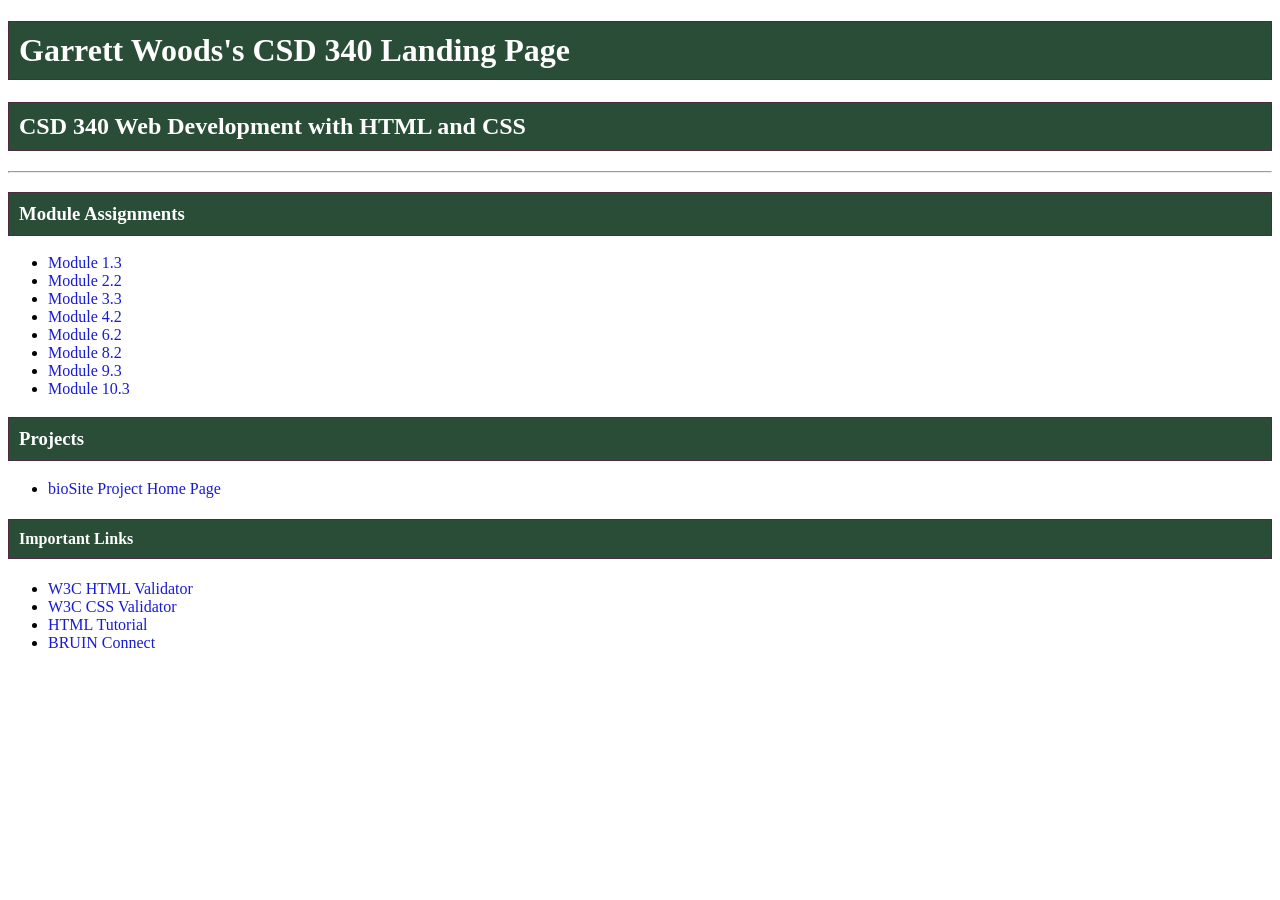
<file: index.html>
<!-- Garrett Woods Index Page -->

<!DOCTYPE html>
<html lang="en">
<head>
    <meta charset="UTF-8">
    <title>DSD 340 Web Development with HTML and CSS</title>
    <link rel="stylesheet" href="site.css">
    <meta name ="description"
          content="Landing Page">
    <meta name ="robots"
          content ="noindex">
    <meta name="author"
          content="Garrett Woods">
    <meta name="pragma"
          content="no-cache">
</head>
<body>
    <div id="container">
        <h1>Garrett Woods's CSD 340 Landing Page</h1>
        <h2>CSD 340 Web Development with HTML and CSS</h2>
        <hr>
        <h3>Module Assignments</h3>
            <ul>
                <li><a href="module-1/woods-module-1.3.docx.docx">Module 1.3</a></li>
                <li><a href="module-2/woods_mod2_2.html">Module 2.2</a></li>
                <li><a href="module-3/Woods_Mod3_3.html">Module 3.3</a></li>
                <li><a href="module-4/Woods_Mod4_2.html">Module 4.2</a></li>
                <li><a href="module-6/Woods_Mod6_2.html">Module 6.2</a></li>
                <li><a href="module-8/Woods_Mod_8_2.html">Module 8.2</a></li>
                <li><a href="module-9/Woods_Mod9_3.html">Module 9.3</a></li>
                <li><a href="module-10/Woods_Mod10.3.html">Module 10.3</a></li>
            </ul>
        <h3>Projects</h3>
            <ul>
                <li><a href="bioSite/index.html">bioSite Project Home Page</a></li>
            </ul>
        <h4>Important Links</h4>
            <ul>
                <li><a href="https://validator.w3.org/">W3C HTML Validator</a></li>
                <li><a href="http://jigsaw.w3.org/css-validator/">W3C CSS Validator</a></li>
                <li><a href="https://www.w3schools.com/html/">HTML Tutorial</a></li>
                <li><a href="https://bruinconnect.bellevue.edu/">BRUIN Connect</a></li>
            </ul>
    </div>

</body>
</html>
</file>
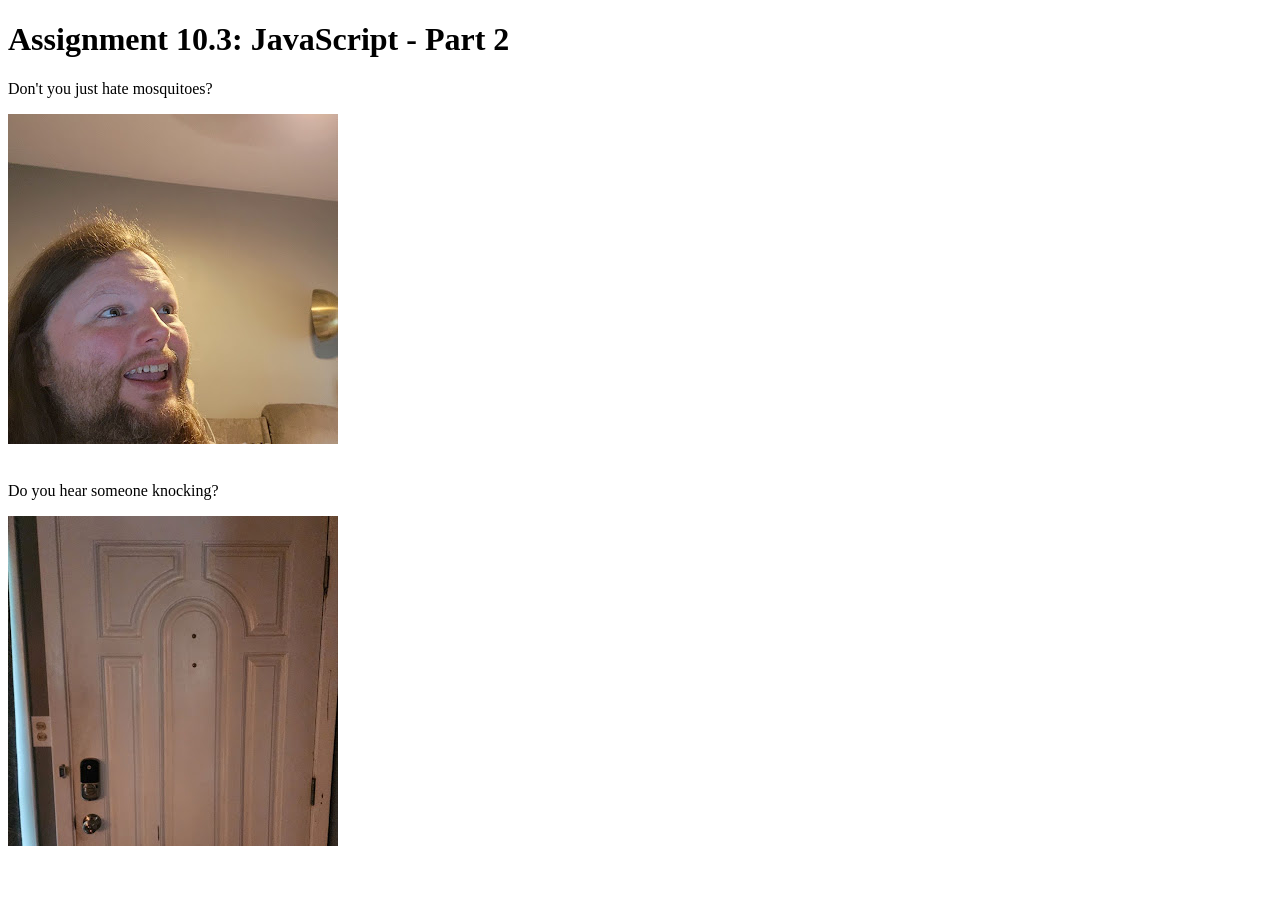
<file: module-10/Woods_Mod10.3.html>
<!-- Garrett Woods Module 10.3 -->

<!DOCTYPE html>
<html lang="en">
<head>
  <meta charset="UTF-8">
  <title>CSD 340 Web Development with HTML and CSS</title>
</head>
<body>
  <h1>Assignment 10.3: JavaScript - Part 2</h1>

  <!-- Setting up the functions -->
  <div>
    <p id="javaScriptText1" style="width: max-content;">Don't you just hate mosquitoes?</p>
    <img id="javaScriptImage1" style="width: max-content" src="images/before_mouse_attack.jpg" alt="Picture of a person being happy">
  </div>
  <br>

  <div>
    <p id="javaScriptText2" style="width: max-content";>Do you hear someone knocking?</p>
    <img id="javaScriptImage2" style="width: max-content" src="images/closed_door.jpg" alt="Picture of a closed door.">
  </div>

  <script>
    const img1 = document.getElementById("javaScriptImage1")
    const txt1 = document.getElementById("javaScriptText1")

    // creates the functions for mousing over and out for the first image as well as the on Click
    function mouseOver1() {
      img1.src = "images/mouse_attack.jpg"
      img1.alt = "A mosquito attacks"
      txt1.style.color = "blue";
      txt1.innerText = "Can you try to get the mosquitoe for me, please?"}

    function mouseOut1() {
      img1.src = "images/before_mouse_attack.jpg";
      img1.alt = "Picture of a person being happy"
      txt1.style.color = "black"
      txt1.innerText = "Don't you just hate mosquitoes?"}

    function imageClick(event) {
      alert("Thank you for trying")}

  //Sets up the page to look for these events and points it the correct function.
  img1.addEventListener('mouseover', mouseOver1);
  img1.addEventListener('mouseout', mouseOut1);
  txt1.addEventListener('mouseover', mouseOver1);
  txt1.addEventListener('mouseout', mouseOut1);
  img1.addEventListener('click', imageClick);

    const img2 = document.getElementById("javaScriptImage2")
    const txt2 = document.getElementById("javaScriptText2")

    //Creates the functions for the second image and text
    function mouseOver2() {
      img2.src = "images/open_door.jpg";
      img2.alt = "Picture of an open door"
      txt2.style.color = "green"
      txt2.innerText = "Must've been the wind"}

    function mouseOut2() {
      img2.src = "images/closed_door.jpg";
      img2.alt = "Picture of a closed door"
      txt2.style.color = "black"
      txt2.innerText = "Do you hear someone knocking?"}

  //Sets up the page to look for these events and points it the correct function.
  img2.addEventListener('mouseover', mouseOver2);
  img2.addEventListener('mouseout', mouseOut2);
  txt2.addEventListener('mouseover', mouseOver2);
  txt2.addEventListener('mouseout', mouseOut2);
  </script>

</body>
</html>
</file>
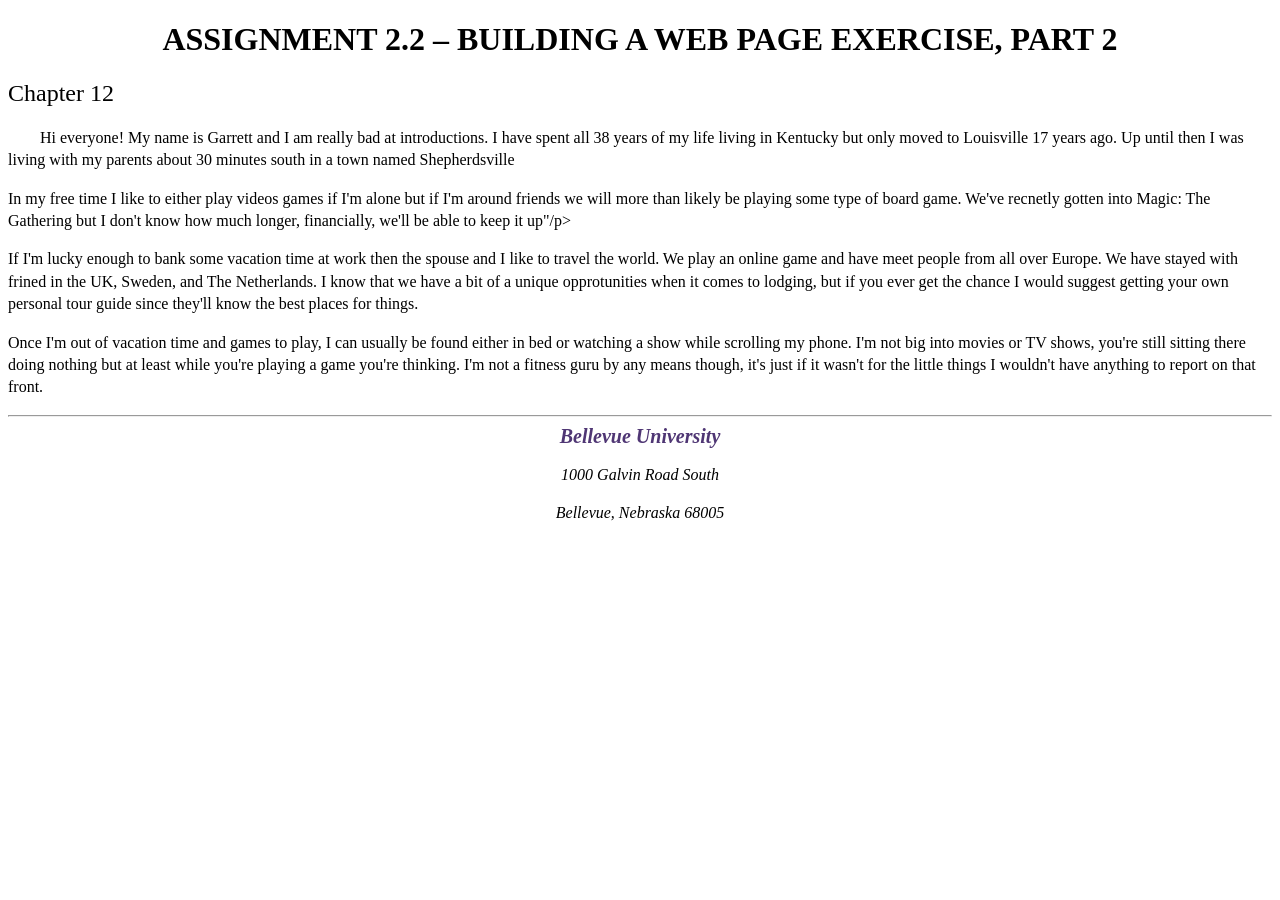
<file: module-2/woods_mod2_2.html>
<!DOCTYPE html>
<html lang="en">
<head>
    <meta charset="UTF-8">
    <title>CSD 340 Development with HTML and CSS</title>
    <link rel="stylesheet" href="woods_mod2_2.css">
    <meta name ="description"
        content="a quick intro to me"/>
    <meta name ="robots"
          content ="noindex"/>
    <meta name="author"
          content="Garrett Woods"/>
    <meta name="pragma"
          content="no-cache"/>
</head>
<body>
    <div id="container">
        <h1>Assignment 2.2 – Building a Web Page Exercise, Part 2</h1>
        <h2>Chapter 12</h2>
        <p class=intro>Hi everyone! My name is Garrett and I am <span class="sentance">really bad</span> at introductions. I have spent all 38 years of my life living in Kentucky but only moved to Louisville 17 years ago. Up until then I was living with my parents about 30 minutes south in a town named Shepherdsville</p>
        <p>In my free time I like to either play videos games if I'm alone but if I'm around friends we will more than likely be playing some type of board game. We've recnetly gotten into Magic: The Gathering but I don't know how much longer, financially, we'll be able to keep it up"/p>
        <p>If I'm lucky enough to bank some vacation time at work then the spouse and I like to travel the world. We play an online game and have meet people from all over Europe. We have stayed with frined in the UK, Sweden, and The Netherlands. I know that we have a bit of a unique opprotunities when it comes to lodging, but if you ever get the chance I would suggest getting your own personal tour guide since they'll know the best places for things.</p>
        <p>Once I'm out of vacation time and games to play, I can usually be found either in bed or watching a show while scrolling my phone. I'm not big into movies or TV shows, you're still sitting there doing nothing but at least while you're playing a game you're thinking. I'm not a fitness guru by any means though, it's just if it wasn't for the little things I wouldn't have anything to report on that front.</p>
        <hr />
        <address>
            <a href="https://www.bellevue.edu/">Bellevue University</a>
            <p>1000 Galvin Road South</p>
            <p>Bellevue, Nebraska 68005</p>
        </address>
    </div>

</body>
</html>
</file>
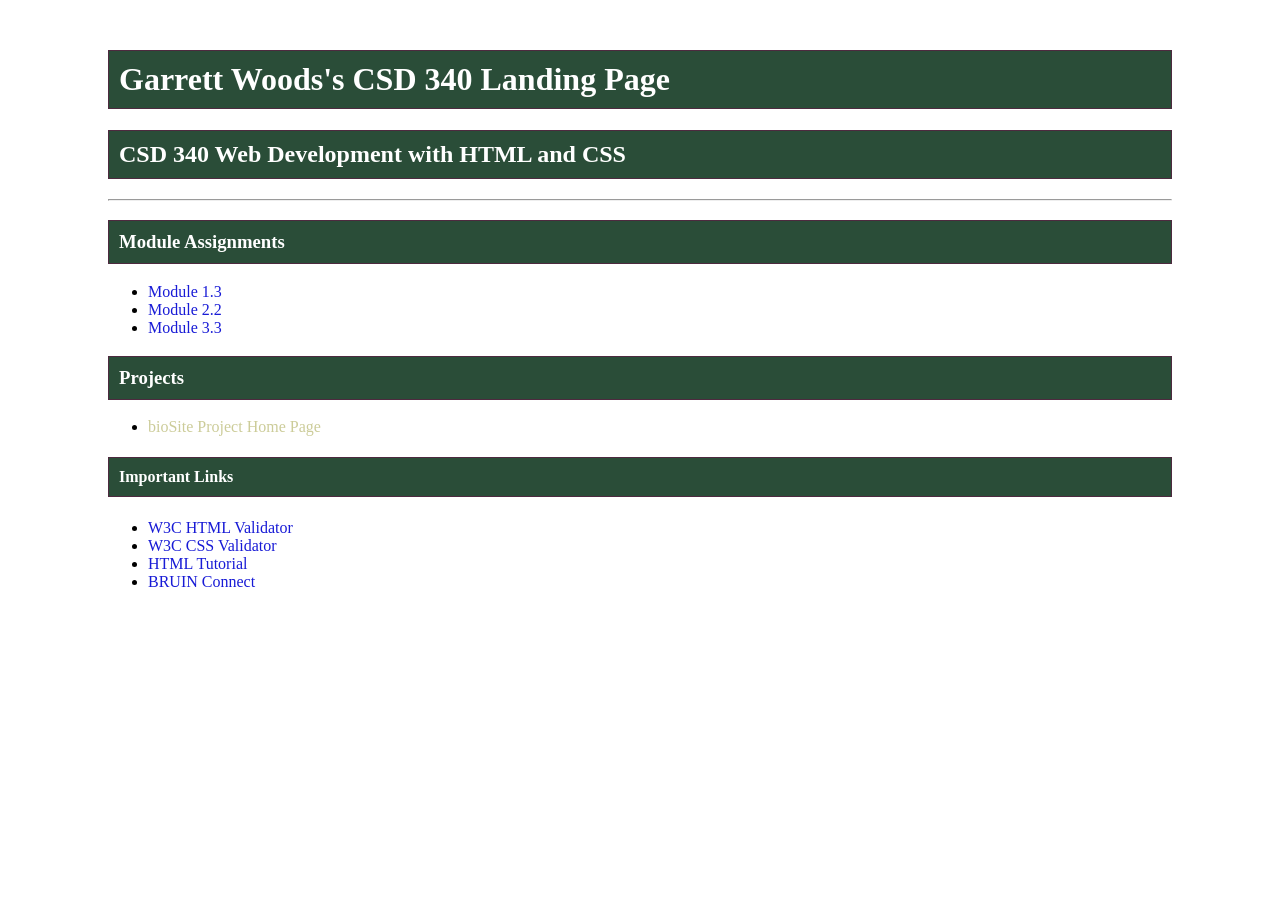
<file: module-3/Garrett_Woods_CSD_340_Landing_Page.html>
<!-- Garrett Woods Module 3.2 -->

<!DOCTYPE html>
<html lang="en">
<head>
    <meta charset="UTF-8">
    <title>DSD 340 Web Development with HTML and CSS</title>
    <link rel="stylesheet" href="site.css">
    <meta name ="description"
          content="Landing Page">
    <meta name ="robots"
          content ="noindex">
    <meta name="author"
          content="Garrett Woods">
    <meta name="pragma"
          content="no-cache">
</head>
<body>
    <div id="container">
        <h1>Garrett Woods's CSD 340 Landing Page</h1>
        <h2>CSD 340 Web Development with HTML and CSS</h2>
        <hr>
        <h3>Module Assignments</h3>
            <ul>
                <li><a href="../module-1/woods-module-1.3.docx.docx">Module 1.3</a></li>
                <li><a href="../module-2/woods_mod2_2.html">Module 2.2</a></li>
                <li><a href="../module-3/Woods_Mod3_3.html">Module 3.3</a></li>
            </ul>
        <h3>Projects</h3>
            <ul>
                <li><a href="">bioSite Project Home Page</a></li>
            </ul>
        <h4>Important Links</h4>
            <ul>
                <li><a href="https://validator.w3.org/">W3C HTML Validator</a></li>
                <li><a href="http://jigsaw.w3.org/css-validator/">W3C CSS Validator</a></li>
                <li><a href="https://www.w3schools.com/html/">HTML Tutorial</a></li>
                <li><a href="https://bruinconnect.bellevue.edu/">BRUIN Connect</a></li>
            </ul>
    </div>

</body>
</html>
</file>
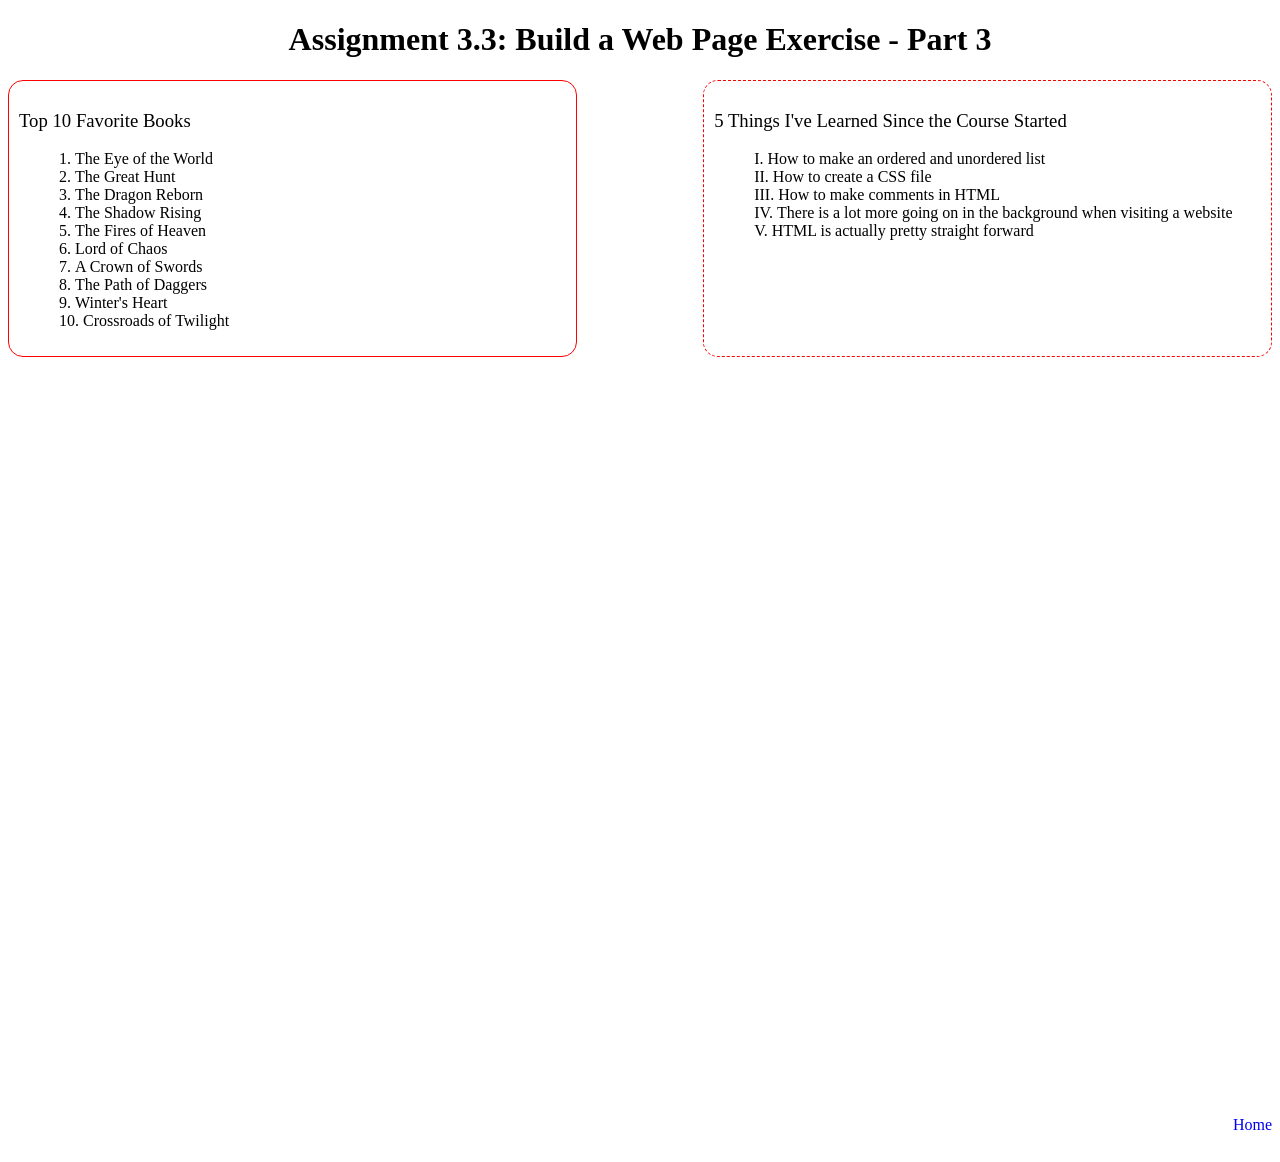
<file: module-3/Woods_Mod3_3.html>
<!-- Garrett Woods
    Module 3.3 -->
<!DOCTYPE html>
<html lang="en">
<head>
    <meta charset="UTF-8">
    <title>CSD 340 Web Development with HTML and CSS</title>
    <link rel="stylesheet" href="Woods_Mod3_3.css">
    <meta name ="description"
          content="Garrett Woods's  Module 3.2 Assignment"/>
    <meta name ="robots"
          content ="noindex"/>
    <meta name="author"
          content="Garrett Woods"/>
    <meta name="pragma"
          content="no-cache"/>
</head>

<body>
    <h1>Assignment 3.3: Build a Web Page Exercise - Part 3</h1>
    <div id="container">
        <div class="side-by-side-div ordered-list">
            <h3>Top 10 Favorite Books</h3>
            <ol>
                <li>The Eye of the World</li>
                <li>The Great Hunt</li>
                <li>The Dragon Reborn</li>
                <li>The Shadow Rising</li>
                <li>The Fires of Heaven</li>
                <li>Lord of Chaos</li>
                <li>A Crown of Swords</li>
                <li>The Path of Daggers</li>
                <li>Winter's Heart</li>
                <li>Crossroads of Twilight</li>
            </ol>
        </div>
        <div class="side-by-side-div unordered-list">
            <h3>5 Things I've Learned Since the Course Started</h3>
            <ul>
                <li>How to make an ordered and unordered list</li>
                <li>How to create a CSS file</li>
                <li>How to make comments in HTML</li>
                <li>There is a lot more going on in the background when visiting a website</li>
                <li>HTML is actually pretty straight forward</li>
            </ul>
        </div>
        <div class="bottom-div">
            <a href="../index.html">Home</a>
        </div>
    </div>
</body>
</html>
</file>
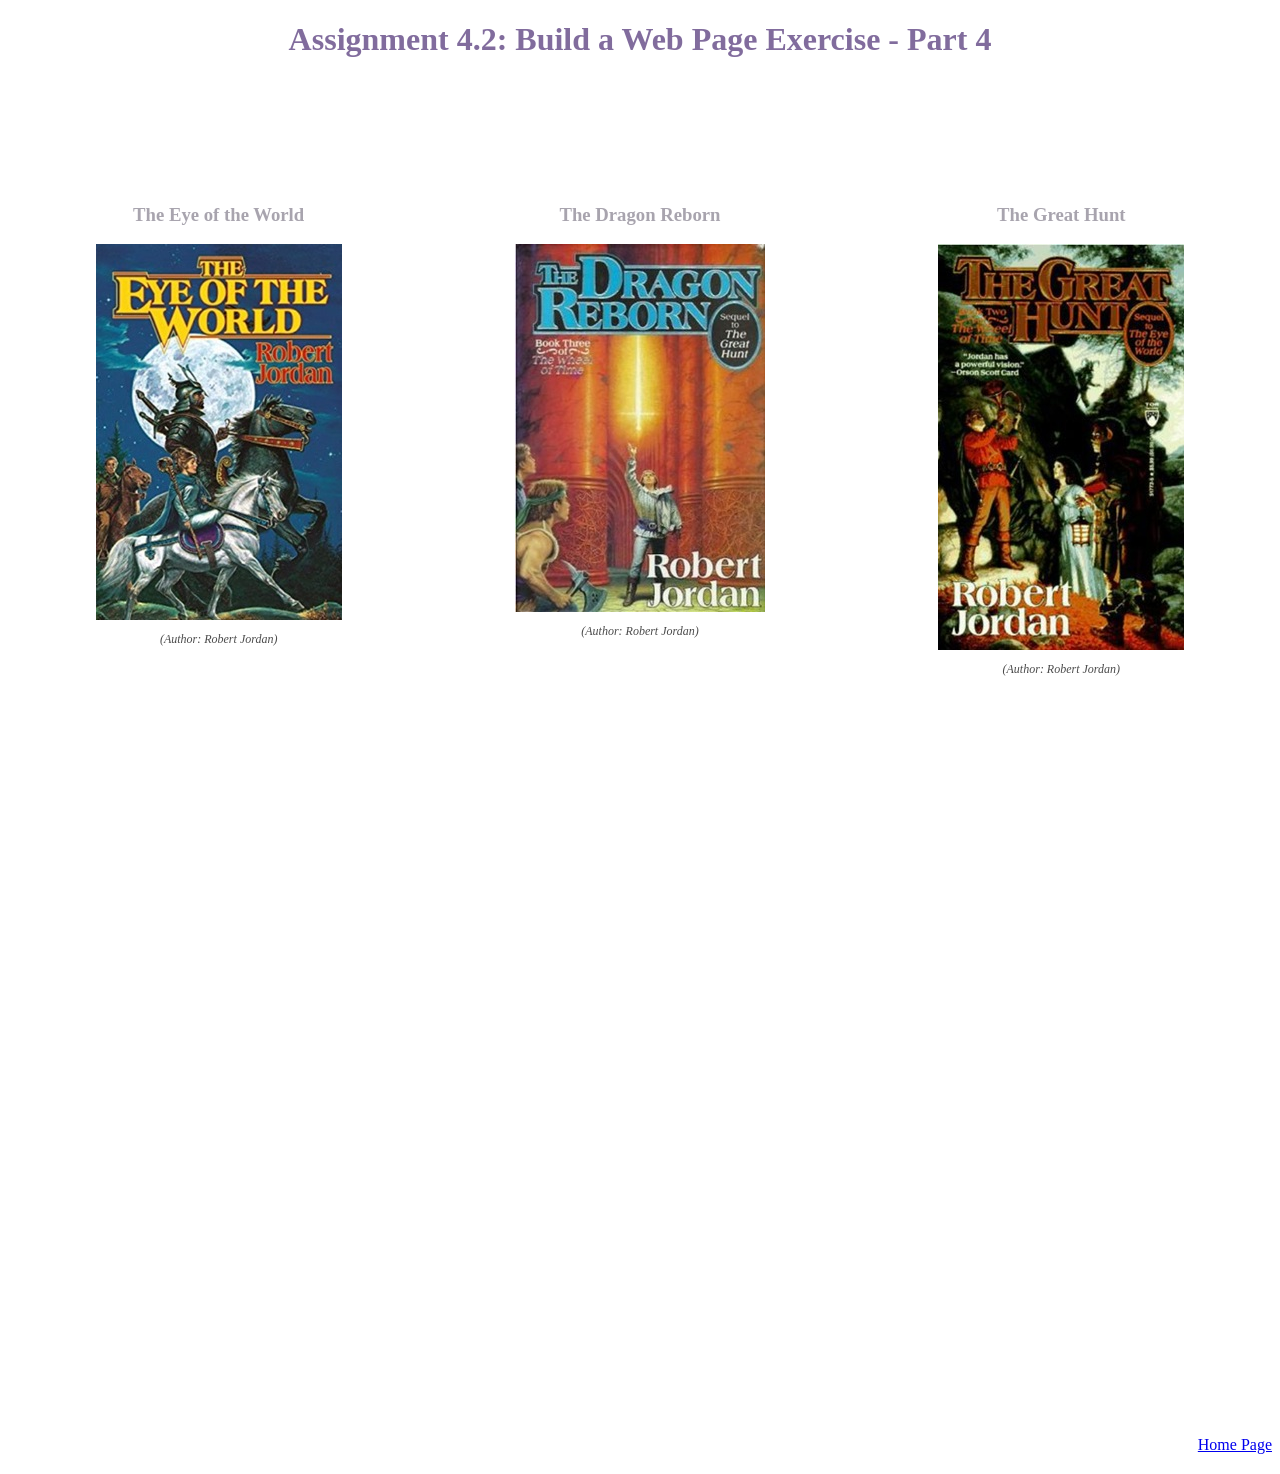
<file: module-4/Woods_Mod4_2.html>
<!-- Garrett Woods Module 4.2 -->

<!DOCTYPE html>
<html lang="en">
<head>
    <meta charset="UTF-8">
    <title>340 Web Development with HTML and CSS</title>
    <link rel="stylesheet" href="Woods_Mod4_2.css">
</head>
<body>
    <div id="container">
        <h1>Assignment 4.2: Build a Web Page Exercise - Part 4</h1>
        <div id="image-gallery">
            <div>
                <h3>The Eye of the World</h3>
                <figure>
                    <img src="images/eye_of_the_word_cover.jpg" alt="Cover of The Eye of the World">
                    <figcaption>(Author: Robert Jordan)</figcaption>
                </figure>
            </div>

            <div>
                <h3>The Dragon Reborn</h3>
                <figure>
                    <img src="images/the_dragon_reborn_cover.jpg" alt="Cover of The Dragon Reborn">
                    <figcaption>(Author: Robert Jordan)</figcaption>
                </figure>
            </div>

            <div>
                <h3>The Great Hunt</h3>
                <figure>
                    <img src="images/the_great_hunt_cover.jpg" alt="Cover of The Great Hunt">
                    <figcaption>(Author: Robert Jordan)</figcaption>
                </figure>
            </div>

        </div>
        <div class="index-div">
            <a href="../index.html">Home Page</a>
        </div>
    </div>

</body>
</html>
</file>
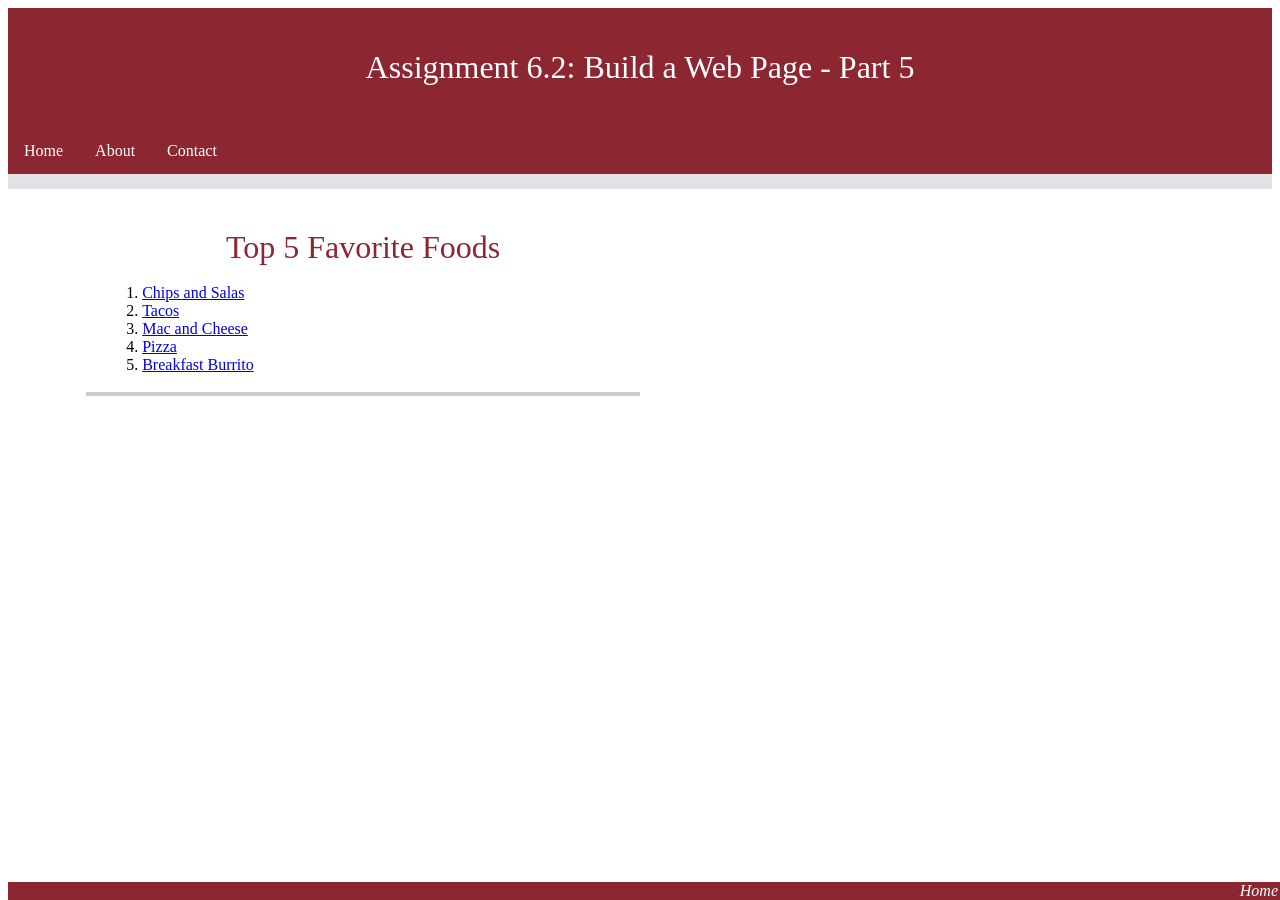
<file: module-6/Woods_Mod6_2.html>
<!-- Garrett Woods Module 6.2 -->

<!DOCTYPE html>
<html lang="en">
<head>
    <meta charset="UTF-8">
    <title>CSD 340 Web Development with HTML and CSS</title>
    <link rel="stylesheet" href="woods_mod6_2.css">
</head>
<body>
    <header>
        <h1>Assignment 6.2: Build a Web Page - Part 5</h1>
    </header>

    <div id="navbar">
        <a href="#">Home</a>
        <a href="#">About</a>
        <a href="#">Contact</a>
    </div>

    <div id ="container">
        <div class="card">
            <div class="card-title">Top 5 Favorite Foods</div>

            <div class="card-content">
                <ol>
                    <li><a href="https://houseofyumm.com/ready-the-chips-its-salsa-time/" target="_blank">Chips and Salas</a></li>
                    <li><a href="https://feelgoodfoodie.net/recipe/ground-beef-tacos-napa-cabbage-guacamole/" target="_blank">Tacos</a></li>
                    <li><a href="https://www.thechunkychef.com/family-favorite-baked-mac-and-cheese/" target="_blank">Mac and Cheese</a></li>
                    <li><a href="https://www.loveandlemons.com/homemade-pizza/" target="_blank">Pizza</a></li>
                    <li><a href="https://kristineskitchenblog.com/breakfast-burritos/" target="_blank">Breakfast Burrito</a></li>
                </ol>
            </div>
        </div>
    </div>
    <footer>
        <a href="../index.html">Home</a>
    </footer>
</body>
</html>
</file>
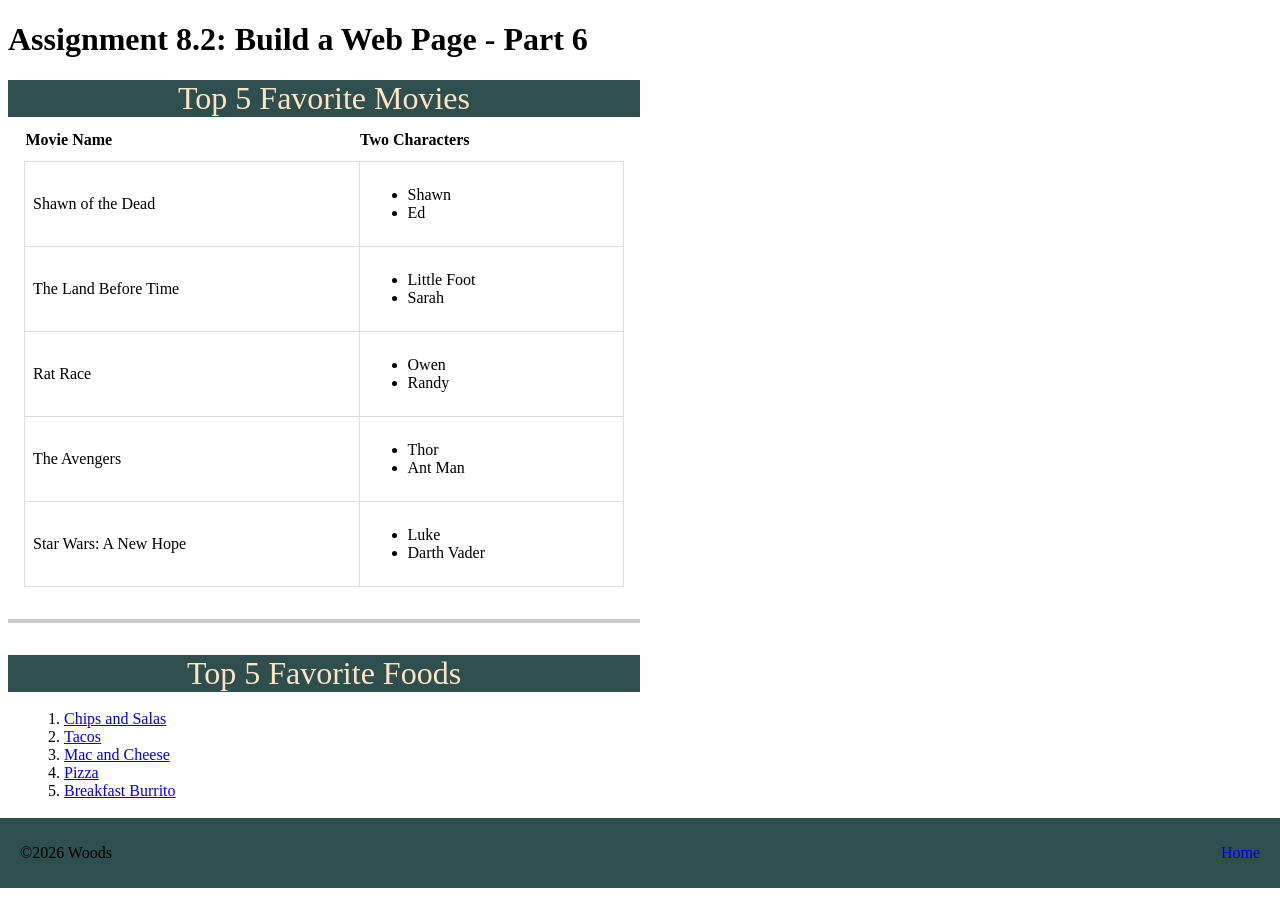
<file: module-8/Woods_Mod_8_2.html>
<!-- Garrett Woods Module 8.2 -->

<!DOCTYPE html>
<html lang="en">
<head>
    <meta charset="UTF-8">
    <title>CSD 340 Web Development with HTML and CSS</title>
    <link rel="stylesheet" href="woods_mod8_2.css">
</head>
<body>
    <header>
        <h1>Assignment 8.2: Build a Web Page - Part 6</h1>
    </header>
    <div id = "container">
        <div class = "card">
            <div class = "card-title">Top 5 Favorite Movies</div>
            <div class = "card-content">
                <table id = "movies">
                    <thead>
                        <tr>
                            <th>Movie Name</th>
                            <th>Two Characters</th>
                        </tr>
                    </thead>
                    <tbody>
                        <tr>
                            <td>Shawn of the Dead</td>
                            <td>
                                <ul>
                                    <li>Shawn</li>
                                    <li>Ed</li>
                                </ul>
                            </td>
                        </tr>
                        <tr>
                            <td>The Land Before Time</td>
                            <td>
                                <ul>
                                    <li>Little Foot</li>
                                    <li>Sarah</li>
                                </ul>
                            </td>
                        </tr>
                        <tr>
                            <td>Rat Race</td>
                            <td>
                                <ul>
                                    <li>Owen</li>
                                    <li>Randy</li>
                                </ul>
                            </td>
                        </tr>
                        <tr>
                            <td>The Avengers</td>
                            <td>
                                <ul>
                                    <li>Thor</li>
                                    <li>Ant Man</li>
                                </ul>
                            </td>
                        </tr>
                        <tr>
                            <td>Star Wars: A New Hope</td>
                            <td>
                                <ul>
                                    <li>Luke</li>
                                    <li>Darth Vader</li>
                                </ul>
                            </td>
                        </tr>
                    </tbody>
                </table>
            </div>
        </div>
    </div>
    <br><br>

        <div class="card">
            <div class="card-title">Top 5 Favorite Foods</div>

            <div class="card-content">
                <ol>
                    <li><a href="https://houseofyumm.com/ready-the-chips-its-salsa-time/" target="_blank">Chips and Salas</a></li>
                    <li><a href="https://feelgoodfoodie.net/recipe/ground-beef-tacos-napa-cabbage-guacamole/" target="_blank">Tacos</a></li>
                    <li><a href="https://www.thechunkychef.com/family-favorite-baked-mac-and-cheese/" target="_blank">Mac and Cheese</a></li>
                    <li><a href="https://www.loveandlemons.com/homemade-pizza/" target="_blank">Pizza</a></li>
                    <li><a href="https://kristineskitchenblog.com/breakfast-burritos/" target="_blank">Breakfast Burrito</a></li>
                </ol>
            </div>
        </div>
    <footer>
        <p>&copy;2026 Woods</p>
        <a href = "../index.html" class = "landing_page" target = "_blank">Home</a>
    </footer>
</body>
</file>
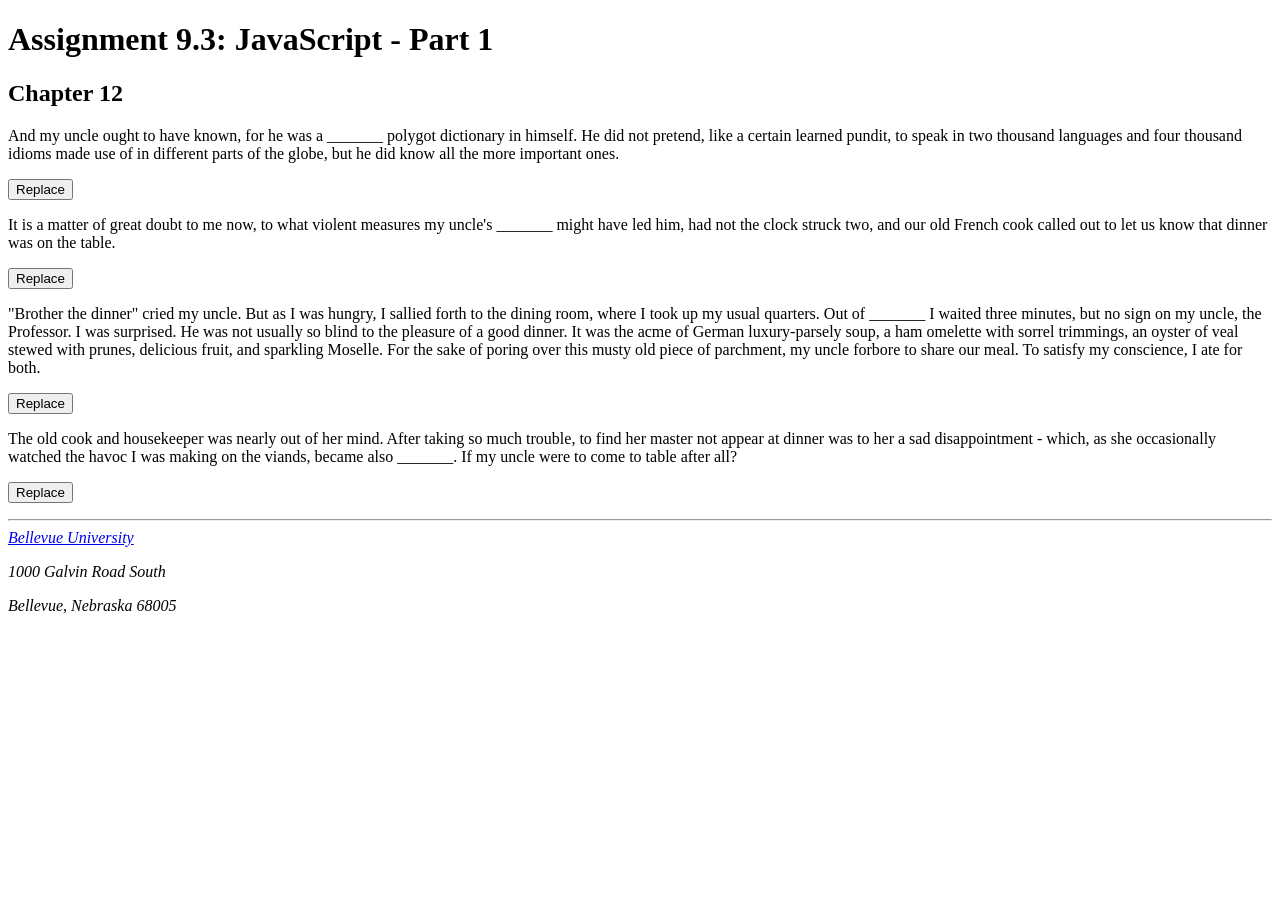
<file: module-9/Woods_Mod9_3.html>
<!-- Garrett Woods Module 9.3 -->

<!DOCTYPE html>
<html lang="en">
<head>
    <meta charset="UTF-8">
    <title>CSD 340 Development with HTML and CSS</title>
    <meta name ="description"
        content="a quick intro to me"/>
    <meta name ="robots"
          content ="noindex"/>
    <meta name="author"
          content="Garrett Woods"/>
    <meta name="pragma"
          content="no-cache"/>
</head>
<body>
    <div id="container">
        <h1>Assignment 9.3: JavaScript - Part 1</h1>
        <h2>Chapter 12</h2>
        <p>And my uncle ought to have known, for he was a <span id = "perfect">_______</span> polygot dictionary in himself. He did not pretend, like a certain learned pundit, to speak in two thousand languages and four thousand idioms made use of in different parts of the globe, but he did know all the more important ones.</p>
        <p>
            <button type = "button"
                    onclick = "document.getElementById('perfect').innerHTML = firstVariableValue">Replace</button> <br />
        </p>
        <p>It is a matter of great doubt to me now, to what violent measures my uncle's <span id = "impetuosity">_______</span> might have led him, had not the clock struck two, and our old French cook called out to let us know that dinner was on the table.</p>
        <p>
            <button type = "button"
                    onclick = "document.getElementById('impetuosity').innerHTML = secondVariableValue">Replace</button> <br />
        </p>
        <p>"Brother the dinner" cried my uncle. But as I was hungry, I sallied forth to the dining room, where I took up my usual quarters. Out of <span id = "politeness">_______</span> I waited three minutes, but no sign on my uncle, the Professor. I was surprised. He was not usually so blind to the pleasure of a good dinner. It was the acme of German luxury-parsely soup, a ham omelette with sorrel trimmings, an oyster of veal stewed with prunes, delicious fruit, and sparkling Moselle. For the sake of poring over this musty old piece of parchment, my uncle forbore to share our meal. To satisfy my conscience, I ate for both.</p>
        <p>
            <button type = "button"
                    onclick = "document.getElementById('politeness').innerHTML = thirdVariableValue">Replace</button> <br />
        </p>
        <p>The old cook and housekeeper was nearly out of her mind. After taking so much trouble, to find her master not appear at dinner was to her a sad disappointment - which, as she occasionally watched the havoc I was making on the viands, became also <span id = "alarm">_______</span>. If my uncle were to come to table after all?</p>
        <p>
            <button type = "button"
                    onclick = "document.getElementById('alarm').innerHTML = fourthVariableValue">Replace</button> <br />
        </p>

        <hr />
        <address>
            <a href="https://www.bellevue.edu/">Bellevue University</a>
            <p>1000 Galvin Road South</p>
            <p>Bellevue, Nebraska 68005</p>
        </address>
    </div>
    <script>
        var firstVariableValue = "perfect"
        var secondVariableValue = "impetuosity"
        var thirdVariableValue = "politeness"
        var fourthVariableValue = "alarm"
    </script>

</body>
</html>
</file>
<file: site.css>
#contariner {
    margin-top: 50 px;
    margin-left: 100px;
    margin-right: 100px;
}

h1, h2, h3, h4 {
    background-color: #2A4D38;
    color: #ffffff;
    border: 1px solid #4D2A3F;
    padding: 10px;
}

a {
    color: #181BD6;
    text-decoration: none;
}

a:hover {
    color: #9999CC;
}

a:visited {
    color: #CCCC99;
}
</file>
<file: module-2/woods_mod2_2.css>
html, body {
	font-size: 16px;
}

p {
	font-weight: 400;
	line-height: 1.4em;
}

h1 {
	font-weight: 700;
	text-transform: uppercase;
	text-align: center;
}

h2 {
	font-weight: 500;
	text-align: left;
	padding-top: 15;
}

address {
	text-align: center;
}

a {
	font-weight: bold;
	font-size: 1.25em;
	color: #4F3674;
	text-decoration: none;
}

a:hover {
	text-decoration: underline;
	background-color: #D6A800
}

.sentence {
	font-style: italic;
}

.intro {
	text-indent: 2em;
}
</file>
<file: module-3/site.css>
/*Garrett Woods Module 3.2 */

#container {
    margin-top: 50px;
    margin-left: 100px;
    margin-right: 100px;
}

h1, h2, h3, h4 {
    background-color: #2A4D38;
    color: #ffffff;
    border: 1px solid #4D2A3F;
    padding: 10px;
}

a {
    color: #181BD6;
    text-decoration: none;
}

a:hover {
    color: #9999CC;
}

a:visited {
    color: #CCCC99;
}
</file>
<file: module-3/Woods_Mod3_3.css>
h1 {
  text-align: center;
}

#container {
  display: flex;
  justify-content: space-between;
  flex-wrap: wrap;
  width: 100%;
}

.side-by-side-div {
  width: 45%;
  padding: 10px;
  box-sizing: border-box;
}

.bottom-div {
  width: 100%;
  margin-top: 60%;
  float: right;
  margin-bottom: 20px;
  text-align: right;
}

h3 {
  font-weight: 500;
}

ol, ul {
  font-weight: 300;
}

.ordered-list {
  border: 1px solid red;
  border-radius: 15px;
}

ol {
  list-style-position: inside;
}

.unordered-list {
  border: 1px dashed red;
  border-radius: 15px;
}

ul {
  list-style-type: upper-roman;
  list-style-position: inside;
}

a {
  text-decoration: none;
}

a:hover {
  text-decoration: underline;
}
</file>
<file: module-4/Woods_Mod4_2.css>
/* Garrett Woods Module 4.2 */

h1 {
    text-align: center;
    color: rgba(98, 71, 133, .8);
}

#image-gallery {
    display: grid;
    grid-template-columns: repeat(3, 1fr);
    margin-top:10%;
}

#image-gallery h3 {
    text-align: center;
    color: rgba(82, 74, 93, .5);
}

figure {
    text-align: center;
    margin:0;
}

figure img {
    max-width: 100%;
    height: auto;
}

figcaption {
    font-style: italic;
    font-size: .75em;
    color: rgba(75, 75, 75, 1);
    margin-top: 8px;
}
.index-div {
  width: 100%;
  margin-top: 60%;
  float: right;
  margin-bottom: 20px;
  text-align: right;
}
</file>
<file: module-6/woods_mod6_2.css>
/* Garrett Woods Module 6.2 css file */

header {
    background-color: #8C2732;
    color: white;
    padding: 20px;
    text-align: center}

h1 {
    font-weight: 400}

#navbar {
    overflow: hidden;
    background-color: #8C2732;
    border-bottom: 15px solid #E1E1E6}

#navbar a {
    float: left;
    display: block;
    color: white;
    text-align: center;
    padding: 14px 16px;
    text-decoration: none}

#navbar a:hover {
    background-color: #8C2732;
    color: #E1E1E6}

#container {
    margin-top: 2%;
    margin-left: 5%;
    margin-right: 5%;
    padding: 15px}

.card {
    box-shadow: 0 4px 0 rgba(0, 0, 0, 0.2);
    transition: 0.3s;
    width: 50%}

.card:hover {
    box-shadow: 0 8px 16px 0 rgba(0, 0, 0, 0.2)}

.card-title {
    text-align: center;
    font-size: 2em;
    color: #8C2732;
    font-weight: 400}

.card-content {
    padding: 2px 16px}

footer {
    background-color: #8C2732;
    position: absolute;
    bottom: 0;
    width: 100%}

footer a{
    color: white;
    font-weight: 400;
    float: right;
    padding-right: 10px;
    font-style: italic;
    text-decoration: none}

footer a:hover {
    text-decoration: underline}
</file>
<file: module-8/woods_mod8_2.css>
/* Garrett Woods Module 8.2 css file */

.card {
    box-shadow: 0 4px 0 rgba(0, 0, 0, 0.2);
    transition: 0.3s;
    width: 50%}

.card-title {
    text-align: center;
    font-size: 2em;
    color: bisque;
    background-color: darkslategray;
    font-weight: 400}

.card-content {
    padding: 2px 16px}

footer {
    position: fixed;
    left: 0;
    text-align: left;
    width: 100%;
    padding: 10px 20px;
    box-sizing: border-box;
    display: flex;
    justify-content: space-between;
    align-items: center;
    background-color: darkslategray}

#movies {
    border-collapse: collapse;
    width: 100%;
    margin-bottom: 30px}

#movies th {
    padding-top: 12px;
    padding-bottom: 12px;
    text-align: left}

#movies td {
    border: 1px solid #ddd;
    padding: 8px}

.container {
    margin: 2% 5% 100px 5%}

.landing_page {
    text-decoration: none;
    text-align: right}
</file>
